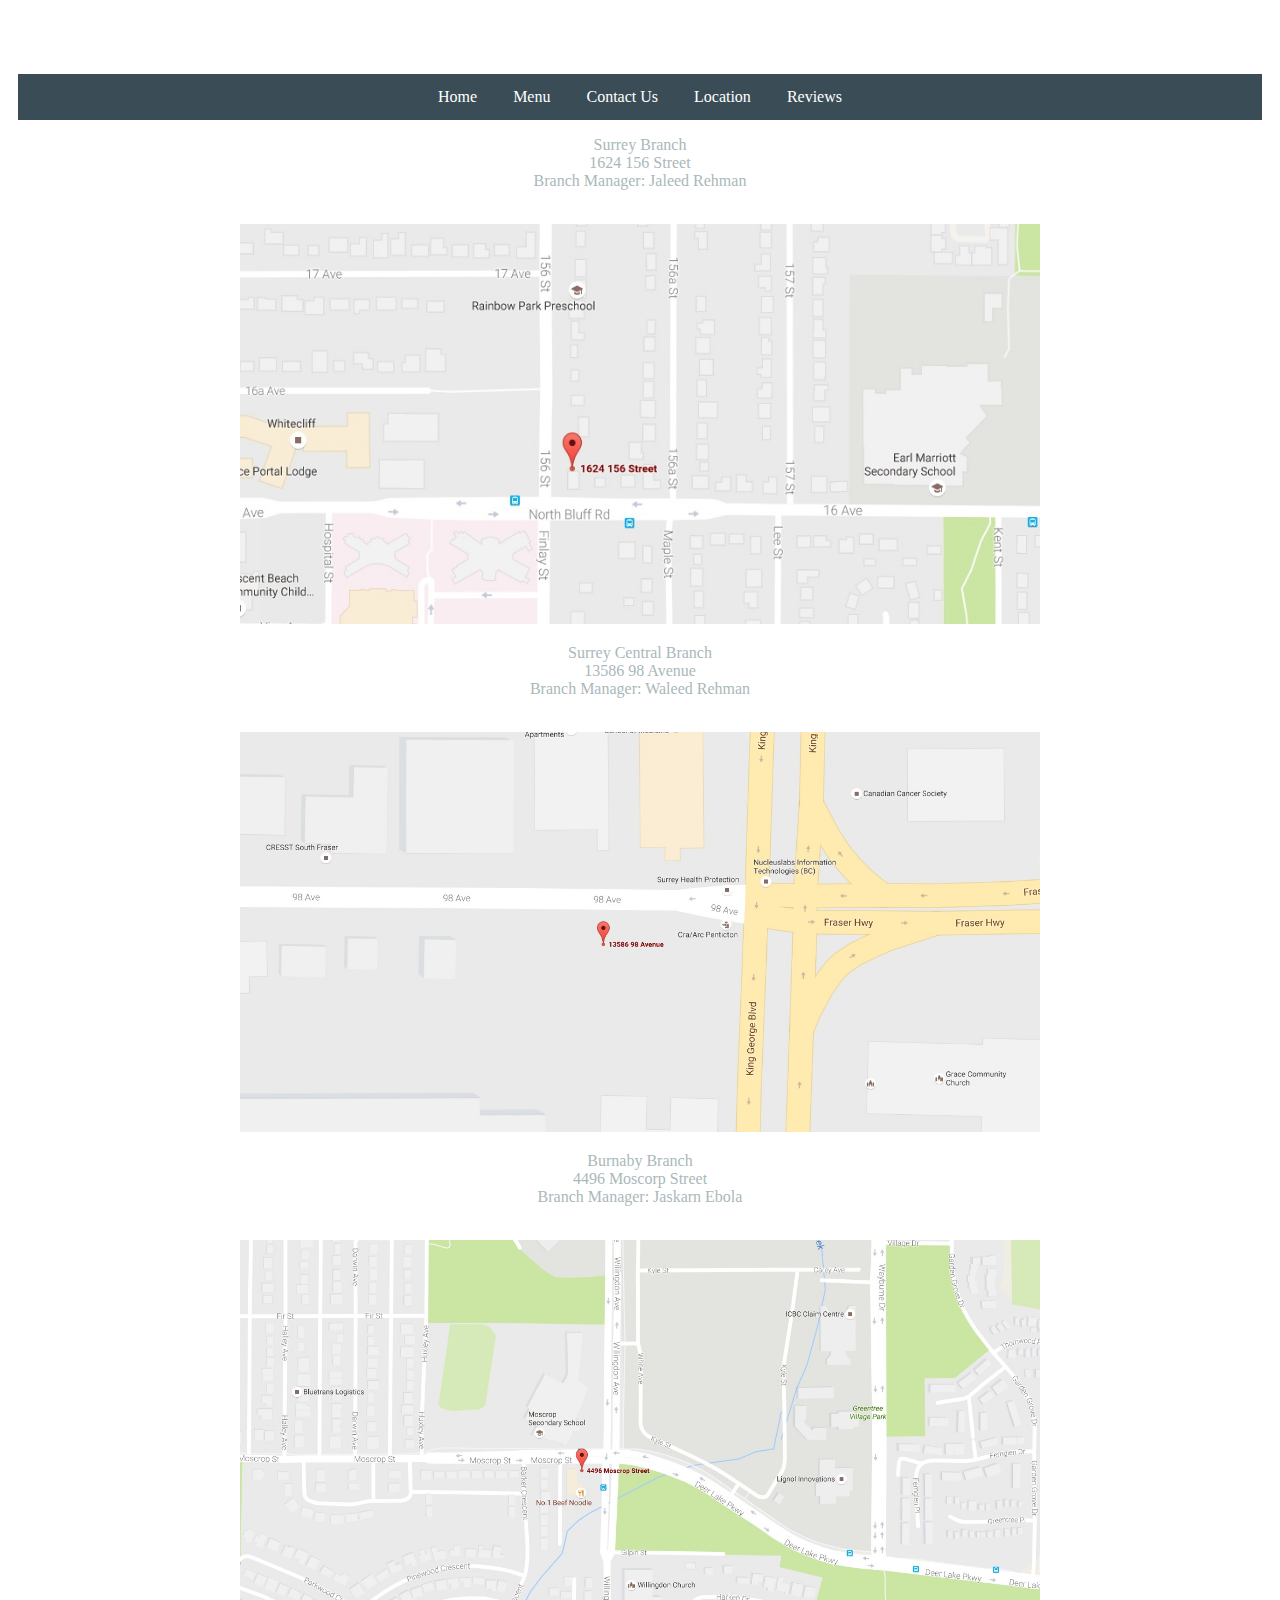
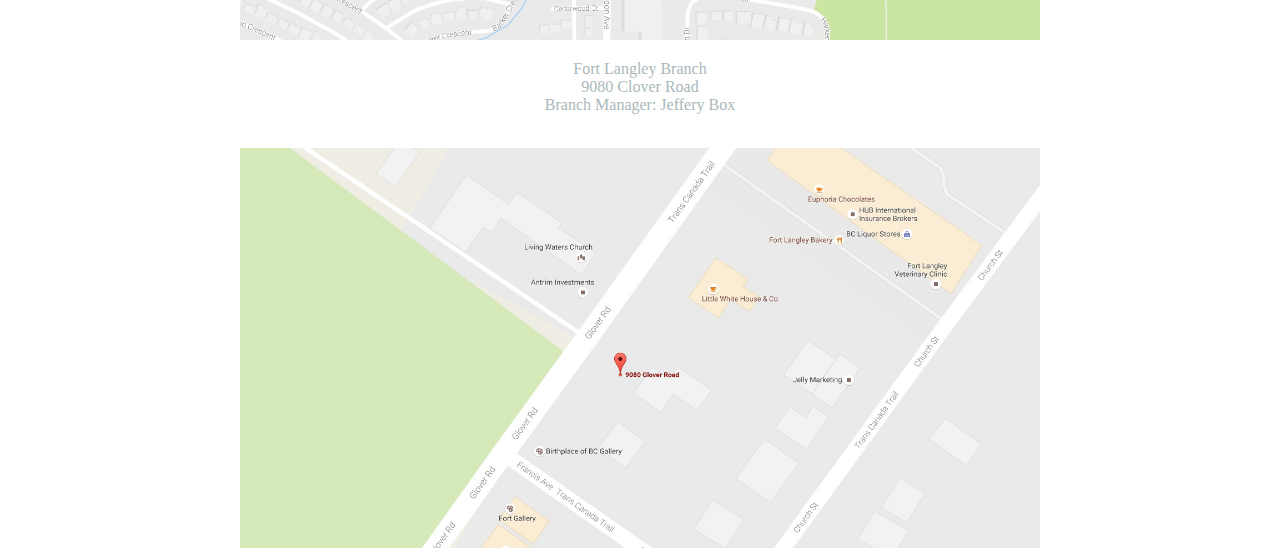
<file: location.html>
<!DOCTYPE html>
<html>

  <head>
    <title>Big Eats</title>
    <link rel="stylesheet" type="text/css" href="/css/main.css">
  </head>
  <h1 class="Logo">Big Eats Restaurant</h1>
  
  <body>





   <nav>
      <a  href="/">Home</a>
      <a  href="/menu.html">Menu</a>
      <a  href="/contact.html">Contact Us</a>
      <a  href="/location.html">Location</a>
      <a  href="/reviews.html">Reviews</a>
    </nav>
     
	 <div class ="location">
		<p class="branch">Surrey Branch <br>1624 156 Street</br>Branch Manager: Jaleed Rehman</p>
		<br><img src="\images\whiterock.jpg" style="width:800px; height:400px;" /></br>
		
                <p class="branch">Surrey Central Branch <br>13586 98 Avenue</br>Branch Manager: Waleed Rehman</p>
		<br><img src="\images\Frasr-hwy.jpg" style="width:800px; height:400px;" /> </br>
		
                <p class="branch">Burnaby Branch <br>4496 Moscorp Street</br>Branch Manager: Jaskarn Ebola</p>
		<br><img src="\images\moscorp-street.jpg" style="width:800px; height:400px;"/> </br>
		
                <p class="branch">Fort Langley Branch <br>9080 Clover Road</br>Branch Manager: Jeffery Box</p>
		<br><img src="\images\fort-langley.jpg" style="width:800px; height:400px;"/> </br>

        </div>



  </body>

</html>
</file>
<file: css/main.css>
body {
  font-family: Verdana;
  background-image: url("https://northcountyfood.files.wordpress.com/2013/09/website-background.jpg");
}

nav {
  list-style-type: none;
  margin: 10px;
  padding: 0;
  overflow: hidden;
  background-color: #3a4d56;
  text-align: center;
}

a {
  display: inline-block;
  color: white;
  text-align: center;
  padding: 14px 16px;
  text-decoration: none;
}

a:hover {
  background-color: #111;
}

h1 {
  color: white;
  text-align: center;
  font-family: verdana;
  float: center;
  font-size: 30px;
}


 
.heading {
  display: block;
  font-size: 30px;
   
}

section {
  padding: 10px 10px 10px;
  display: block;
  color: white;
  background-color: blue;
  height: 420px;
}


table{
  display: table;
  color: #333; 
  font-family: Helvetica, Arial, sans-serif; 
  width: 1100px;
  border-collapse:collapse; 
  border-spacing: 0;
  margin: auto;
}

th {
  background: #7BA7CB  ; 
  font-weight: bold; 
  border: 1px solid #CCC; 
  height: 60px; 
}

td {
  background: #A2A9A6; 
  text-align: center; 
  border: 1px solid #CCC; 
  height: 60px; 
}

#menu {
  display: table-cell;
  vertical-align: middle;
}

#aks {
  text-align: center;
  margin: auto;
  width:700px;
  height:500px;
  background:url('http://3.bp.blogspot.com/_hFn1a7vrCsw/TUuB_zlzmsI/AAAAAAAAAwk/-9XqdyQLvfk/s1600/011.JPG');
  background-size:700px 500px;
}

#aks:hover {
  text-align: center;
  margin:auto;
  background: url('http://3.bp.blogspot.com/-17z5aU9ifsw/T10vURJLNkI/AAAAAAAABt8/AFLuFX0M5tQ/s1600/Sriracha+Burgers+008.JPG');
  background-size:700px 500px;
}  

.contact-box {
  background-color: #C2D6EA;
  text-align: center;
  width: 450px;
  height: 200px;
  margin: auto;
  border:3px solid;
}

.about {
  margin:auto;
  background-color: white;
  border:3px solid;
  width:500px;
  height:100px;
  padding:10px 10px 10px;
}

br {
  text-align:center;
  float:center;
}

.slogan {
	float: center;
	font-size: 50px;
	text-align: center;
	font-family: Arkship;
	src: url("Arkhip.otf") format("opentype");
	font-weight: italic;
	text-shadow: 1.5px 1.5px grey;
}

.location {
	text-align: center;
}

.branch {
	color:#AAB8BA;
}

.first {
  background-color: #C2D6EA;
  text-align: center;
  width: 450px;
  height: 60px;
  margin: auto;
  border:3px solid;
  vertical-align: middle;
}

.second {
  background-color: #C2D6EA;
  text-align: center;
  width: 450px;
  height: 60px;
  margin: auto;
  border:3px solid;
  vertical-align: middle;
}

.third {
  background-color: #C2D6EA;
  text-align: center;
  width: 450px;
  height: 60px;
  margin: auto;
  border:3px solid;
  vertical-align: middle;
}

.script {
 text-align: center;
 color: white;
 background-color: grey;


}
</file>
